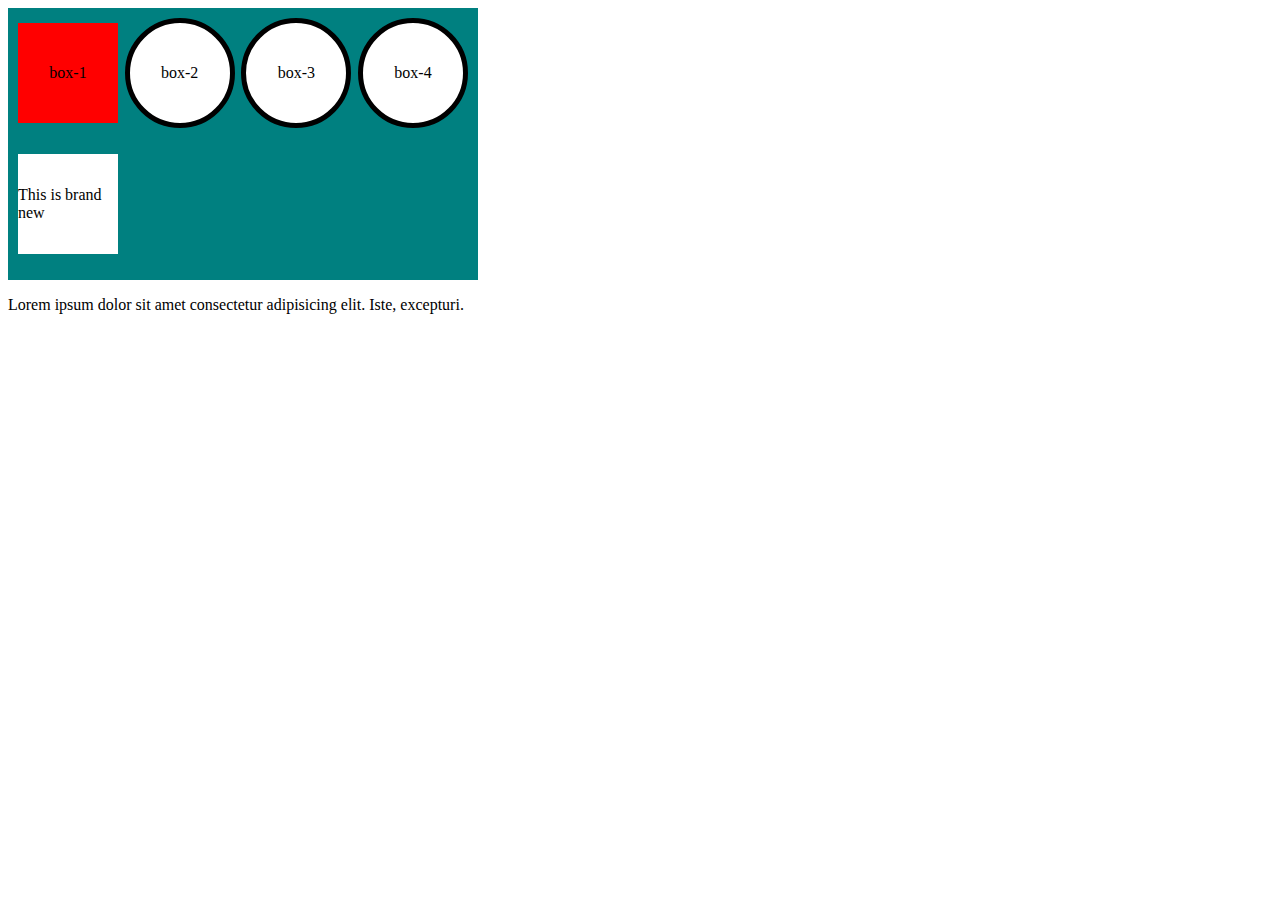
<file: DOM-Manipulation/index.html>
<!DOCTYPE html>
<html lang="en">
<head>
    <meta charset="UTF-8">
    <meta http-equiv="X-UA-Compatible" content="IE=edge">
    <meta name="viewport" content="width=device-width, initial-scale=1.0">
    <title>DOM Manipulation</title>
    <link rel="stylesheet" href="style.css">        
</head>
<body>

    <div class="container" id="container">
        <div class="box" id="box-1">box-1</div>
        <div class="box random" id="box-2">box-2</div>
        <div class="box" id="box-3">box-3</div>
        <div class="box" id="box-4">box-4</div>
    </div>

    <p>Lorem ipsum dolor sit amet consectetur adipisicing elit. Iste, excepturi.</p>

    <script src="script.js"></script>
</body>
</html>
</file>
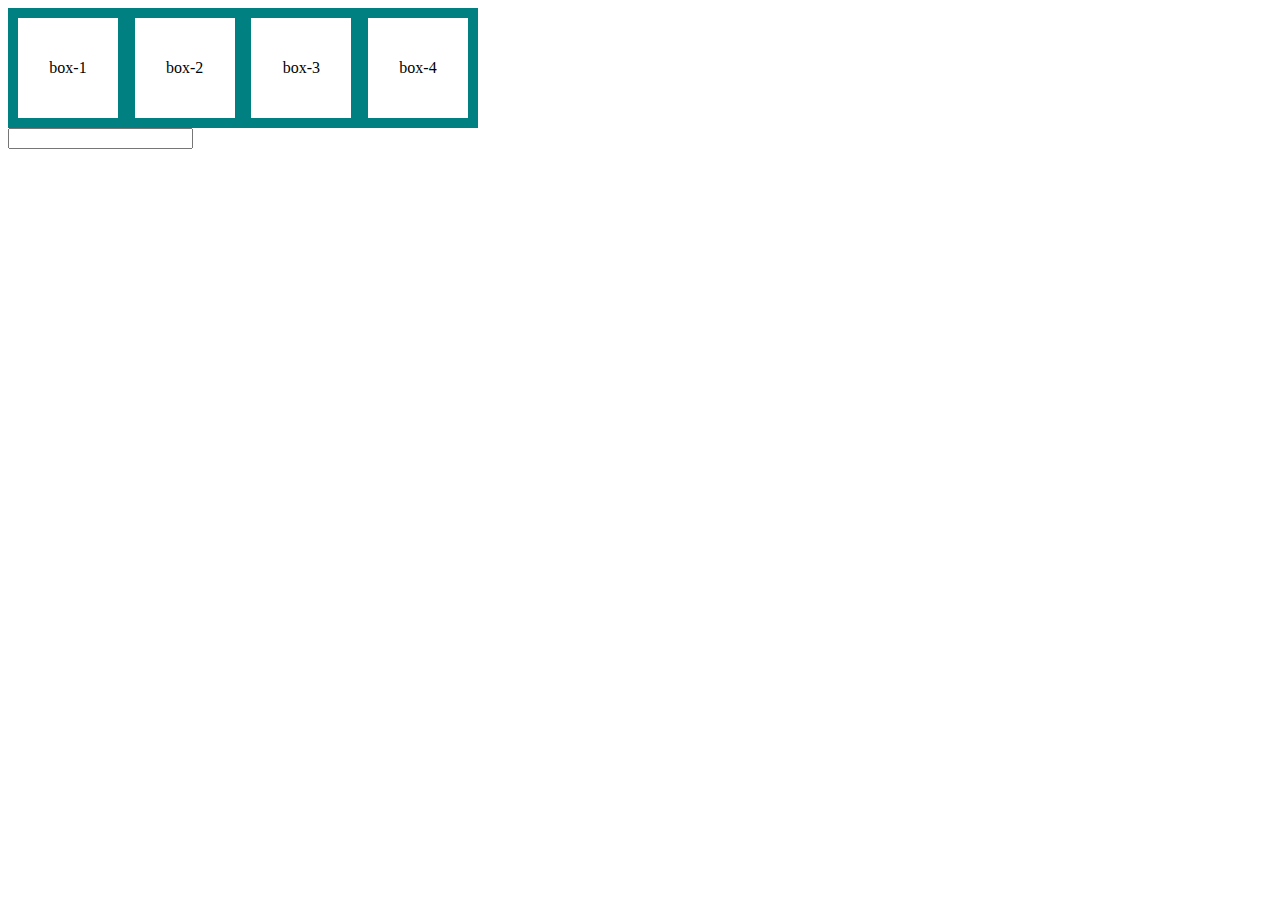
<file: Events/index.html>
<!DOCTYPE html>
<html lang="en">
<head>
    <meta charset="UTF-8">
    <meta http-equiv="X-UA-Compatible" content="IE=edge">
    <meta name="viewport" content="width=device-width, initial-scale=1.0">
    <title>DOM Manipulation</title>
    <link rel="stylesheet" href="style.css">        
</head>
<body>

    <div class="container" id="container">
        <div class="box" id="box-1">box-1</div>
        <div class="box random" id="box-2">box-2</div>
        <div class="box" id="box-3">box-3</div>
        <div class="box" id="box-4">box-4</div>
    </div>

    <form action="#">
        <!-- <input type="text" id="nameInput" onkeyup="keyUpEvent()" onkeydown="keyDownEvent()" onkeypress="keyPressEvent()">  -->
        <input type="text" id="nameInput"/> 
    </form>

    <script src="script.js"></script>
</body>
</html>
</file>
<file: DOM-Manipulation/style.css>
.container {
    background-color: teal;
    display: flex;
    flex-wrap: wrap;
    justify-content: space-between;
    align-items: center;
    width: 450px;
    padding: 10px;
    row-gap: 10px;
}
.box {
    width: 100px;
    height: 100px;
    background-color: white;
    display: flex;
    flex-shrink: 0;
    justify-content: center;
    align-items: center;
}

.round-border {
    border-radius: 50%;
    border: 5px solid black;
}
</file>
<file: Events/style.css>
.container {
    background-color: teal;
    display: flex;
    flex-wrap: wrap;
    justify-content: space-between;
    align-items: center;
    width: 450px;
    padding: 10px;
    row-gap: 10px;
}
.box {
    width: 100px;
    height: 100px;
    background-color: white;
    display: flex;
    flex-shrink: 0;
    justify-content: center;
    align-items: center;
}

.round-border {
    border-radius: 50%;
    border: 5px solid black;
}
</file>
